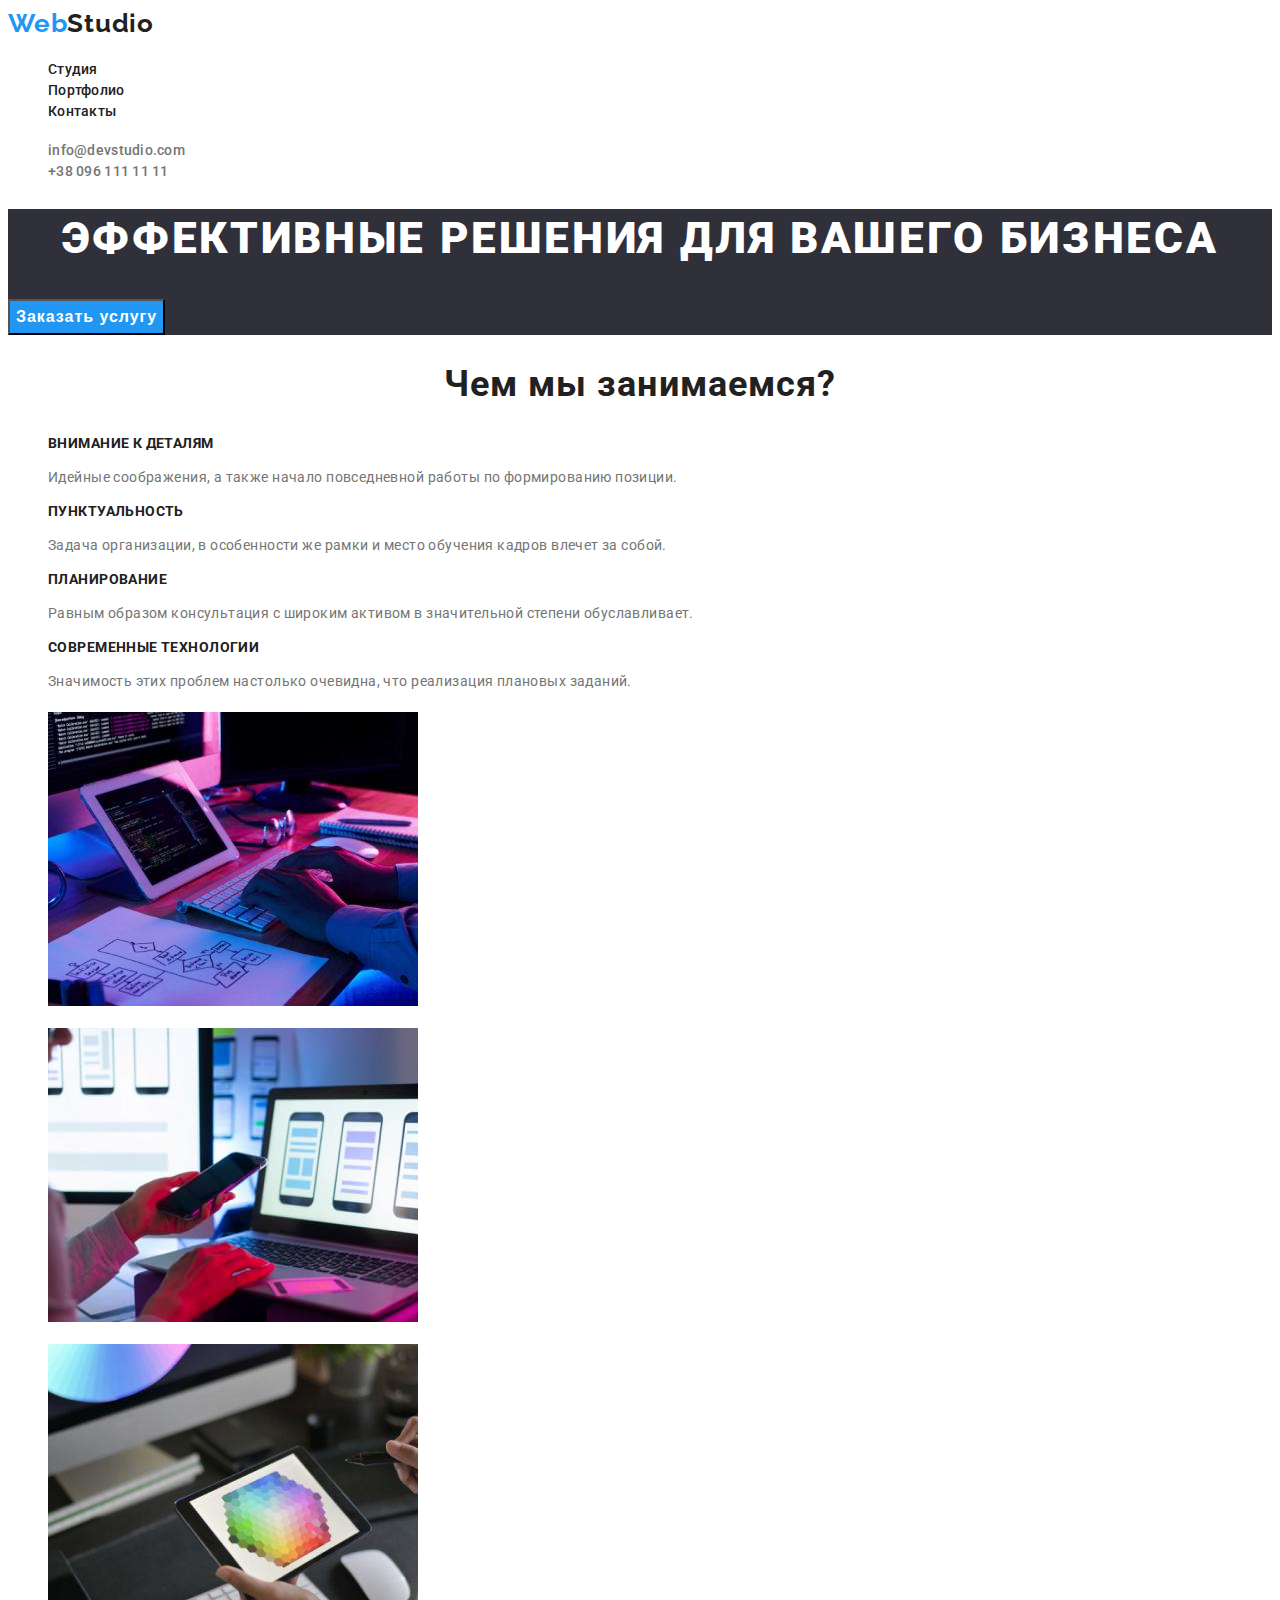
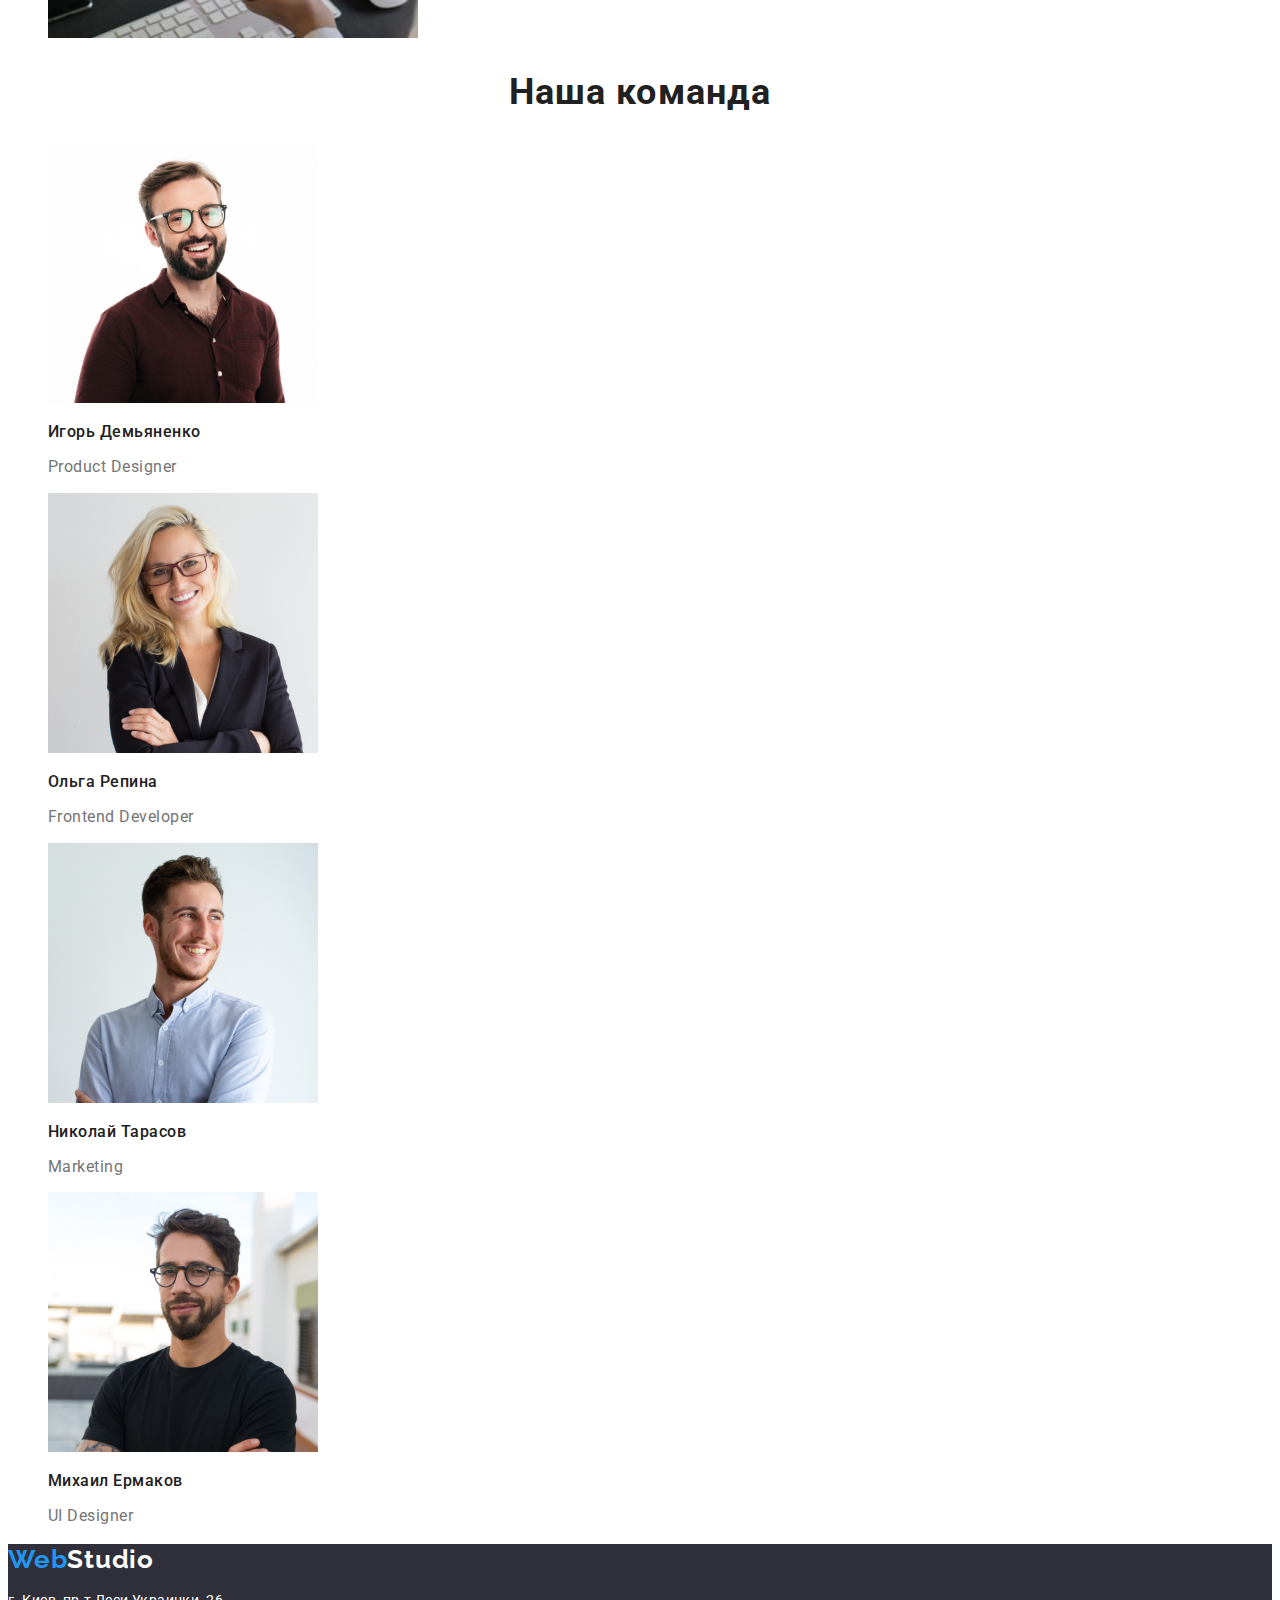
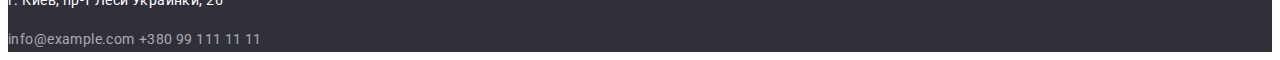
<file: index.html>
<!DOCTYPE html>
<html lang="ru">
  <head>
    <meta charset="UTF-8" />
    <meta http-equiv="X-UA-Compatible" content="IE=edge" />
    <meta name="viewport" content="width=device-width, initial-scale=1.0" />
    <title>Document</title>
    <link rel="preconnect" href="https://fonts.googleapis.com" />
    <link rel="preconnect" href="https://fonts.gstatic.com" crossorigin />
    <link
      href="https://fonts.googleapis.com/css2?family=Raleway:wght@700&family=Roboto:wght@400;500;700;900&display=swap"
      rel="stylesheet"
    />
    <link rel="stylesheet" href="./css/styles.css" />
  </head>
  <body>
    <header class="page-header">
      <a href="./index.html" class="header-logo link"
        ><span class="logo-web">Web</span>Studio
      </a>
      <nav class="header-nav">
        <ul class="list menu-list">
          <li>
            <a class="menu-link link" href="./index.html">Студия</a>
          </li>
          <li>
            <a class="menu-link link" href="./portfolio.html">Портфолио</a>
          </li>
          <li>
            <a class="menu-link link" href="">Контакты</a>
          </li>
        </ul>
      </nav>
      <ul class="contact-menu list">
        <li class="contact-item">
          <a class="contact link" href="mailto:info@devstudio.com"
            >info@devstudio.com
          </a>
        </li>
        <li class="contact-item">
          <a class="contact link" href="tel:+380961111111">+38 096 111 11 11</a>
        </li>
      </ul>
    </header>

    <main>
      <section class="page-section">
        <h1 class="main-title">Эффективные решения для вашего бизнеса</h1>
        <button type="button" class="main-btn">Заказать услугу</button>
      </section>
      <section class="second-section">
        <h2 class="pre-title">Чем мы занимаемся?</h2>
        <ul class="pre-section list">
          <li>
            <h3 class="sub-section">Внимание к деталям</h3>
            <p class="section-text">
              Идейные соображения, а также начало повседневной работы по
              формированию позиции.
            </p>
          </li>
          <li>
            <h3 class="sub-section">Пунктуальность</h3>
            <p class="section-text">
              Задача организации, в особенности же рамки и место обучения кадров
              влечет за собой.
            </p>
          </li>
          <li>
            <h3 class="sub-section">Планирование</h3>
            <p class="section-text">
              Равным образом консультация с широким активом в значительной
              степени обуславливает.
            </p>
          </li>
          <li>
            <h3 class="sub-section">Современные технологии</h3>
            <p class="section-text">
              Значимость этих проблем настолько очевидна, что реализация
              плановых заданий.
            </p>
          </li>
        </ul>
        <ul class="list image">
          <li>
            <img
              src="./images/img-prgrm.jpg"
              alt="Работа за компьютером"
              width="370"
              height="294"
            />
          </li>
        </ul>
        <ul class="list image">
          <li>
            <img
              src="./images/img-phone.jpg"
              alt="Работа с телефоном"
              width="370"
              height="294"
            />
          </li>
        </ul>
        <ul class="list image">
          <li>
            <img
              src="./images/img-pln.jpg"
              alt="Работа с планшетом"
              width="370"
              height="294"
            />
          </li>
        </ul>
      </section>
      <section class="third-section">
        <h2 class="th-section">Наша команда</h2>
        <ul class="list image">
          <li>
            <img
              src="./images/img-smg.jpg"
              alt="Игорь Демьяненко"
              width="270"
              height="260"
            />
            <h3 class="sub-title">Игорь Демьяненко</h3>
            <p class="job-title">Product Designer</p>
          </li>
          <li>
            <img
              src="./images/img-gl.jpg"
              alt="Ольга Репина"
              width="270"
              height="260"
            />
            <h3 class="sub-title">Ольга Репина</h3>
            <p class="job-title">Frontend Developer</p>
          </li>
          <li>
            <img
              src="./images/img-dsr.jpg"
              alt="Николай Тарасов"
              width="270"
              height="260"
            />
            <h3 class="sub-title">Николай Тарасов</h3>
            <p class="job-title">Marketing</p>
          </li>
          <li>
            <img
              src="./images/img-gr.jpg"
              alt="Михаил Ермаков"
              width="270"
              height="260"
            />
            <h3 class="sub-title">Михаил Ермаков</h3>
            <p class="job-title">UI Designer</p>
          </li>
        </ul>
      </section>
    </main>

    <footer class="type-footer">
      <a href="./index.html" class="footer-logo link"
        ><span class="logo-web">Web</span>Studio
      </a>
      <address class="address-contact">
        <p class="street">г. Киев, пр-т Леси Украинки, 26</p>
        <a class="contact-footer link" href="mailto:info@example.com"
          >info@example.com</a
        >
        <a class="contact-footer link" href="tel:+380991111111"
          >+380 99 111 11 11</a
        >
      </address>
    </footer>
  </body>
</html>
</file>
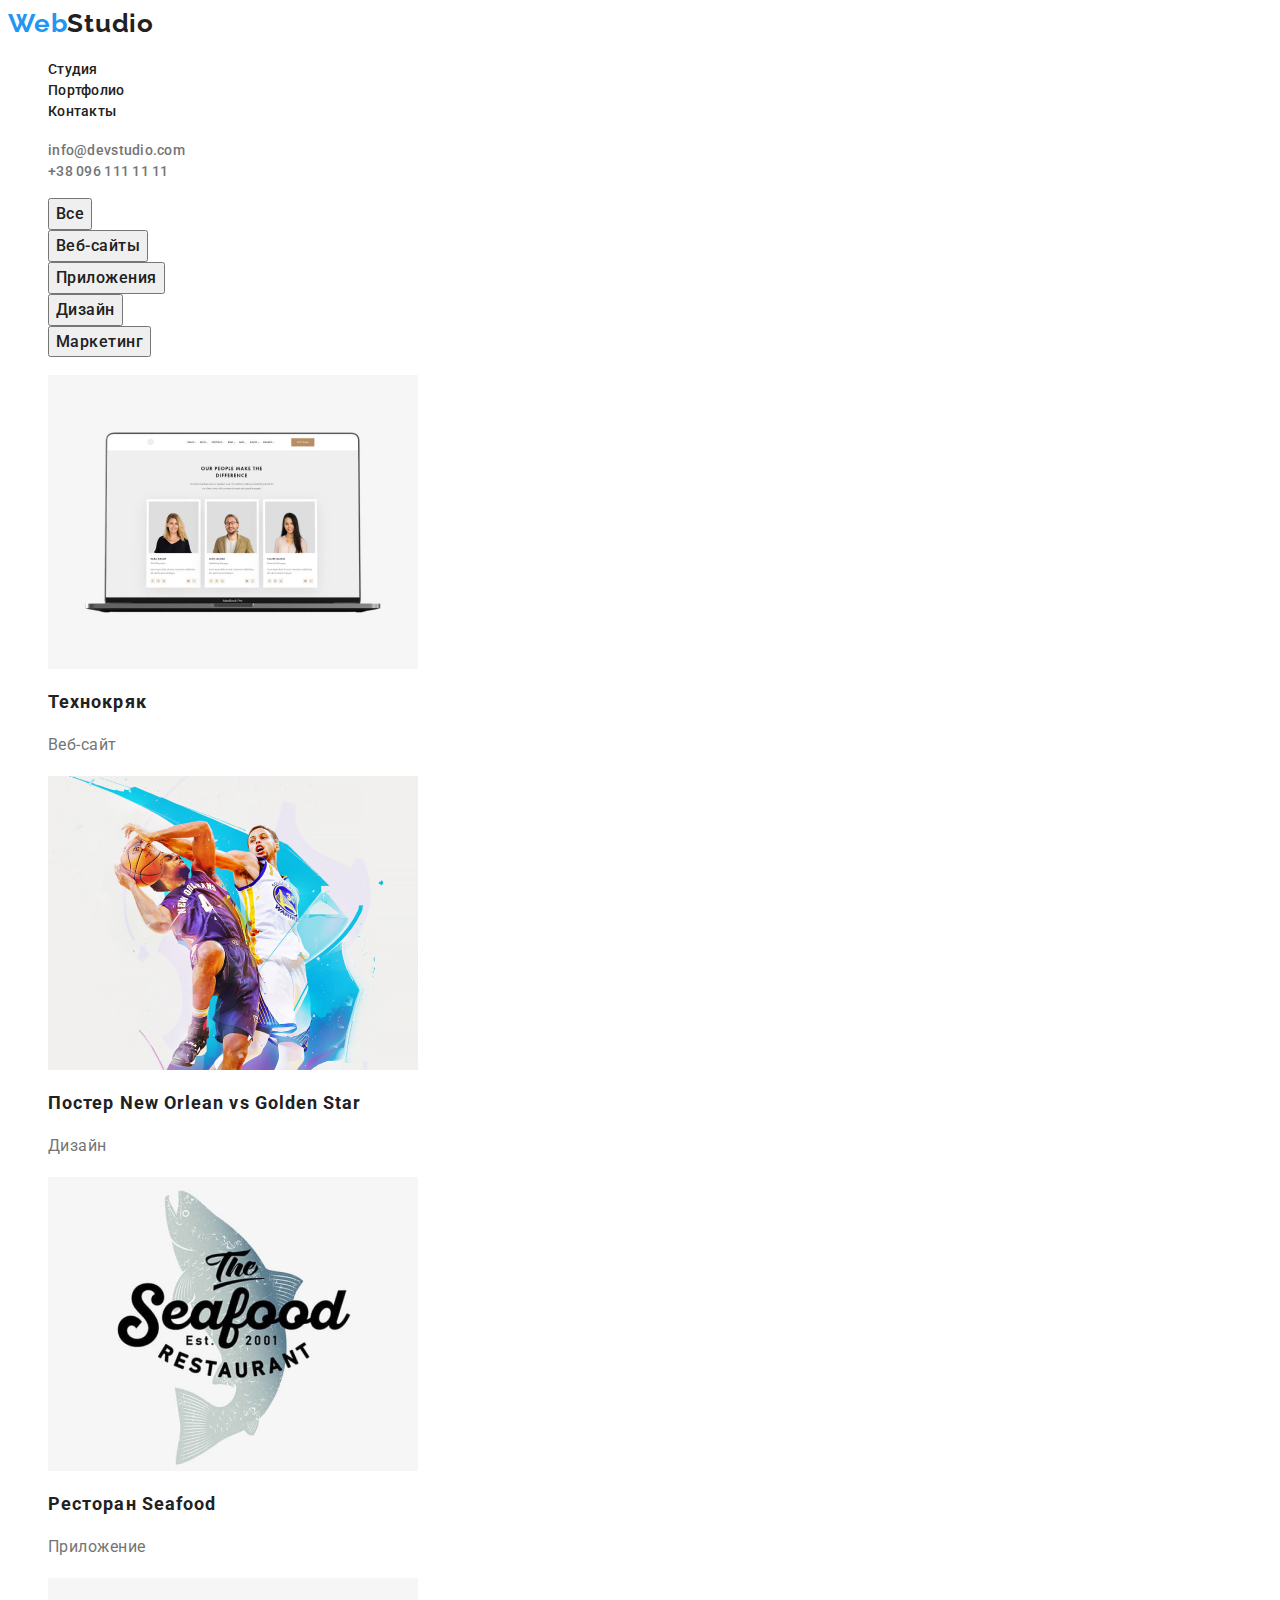
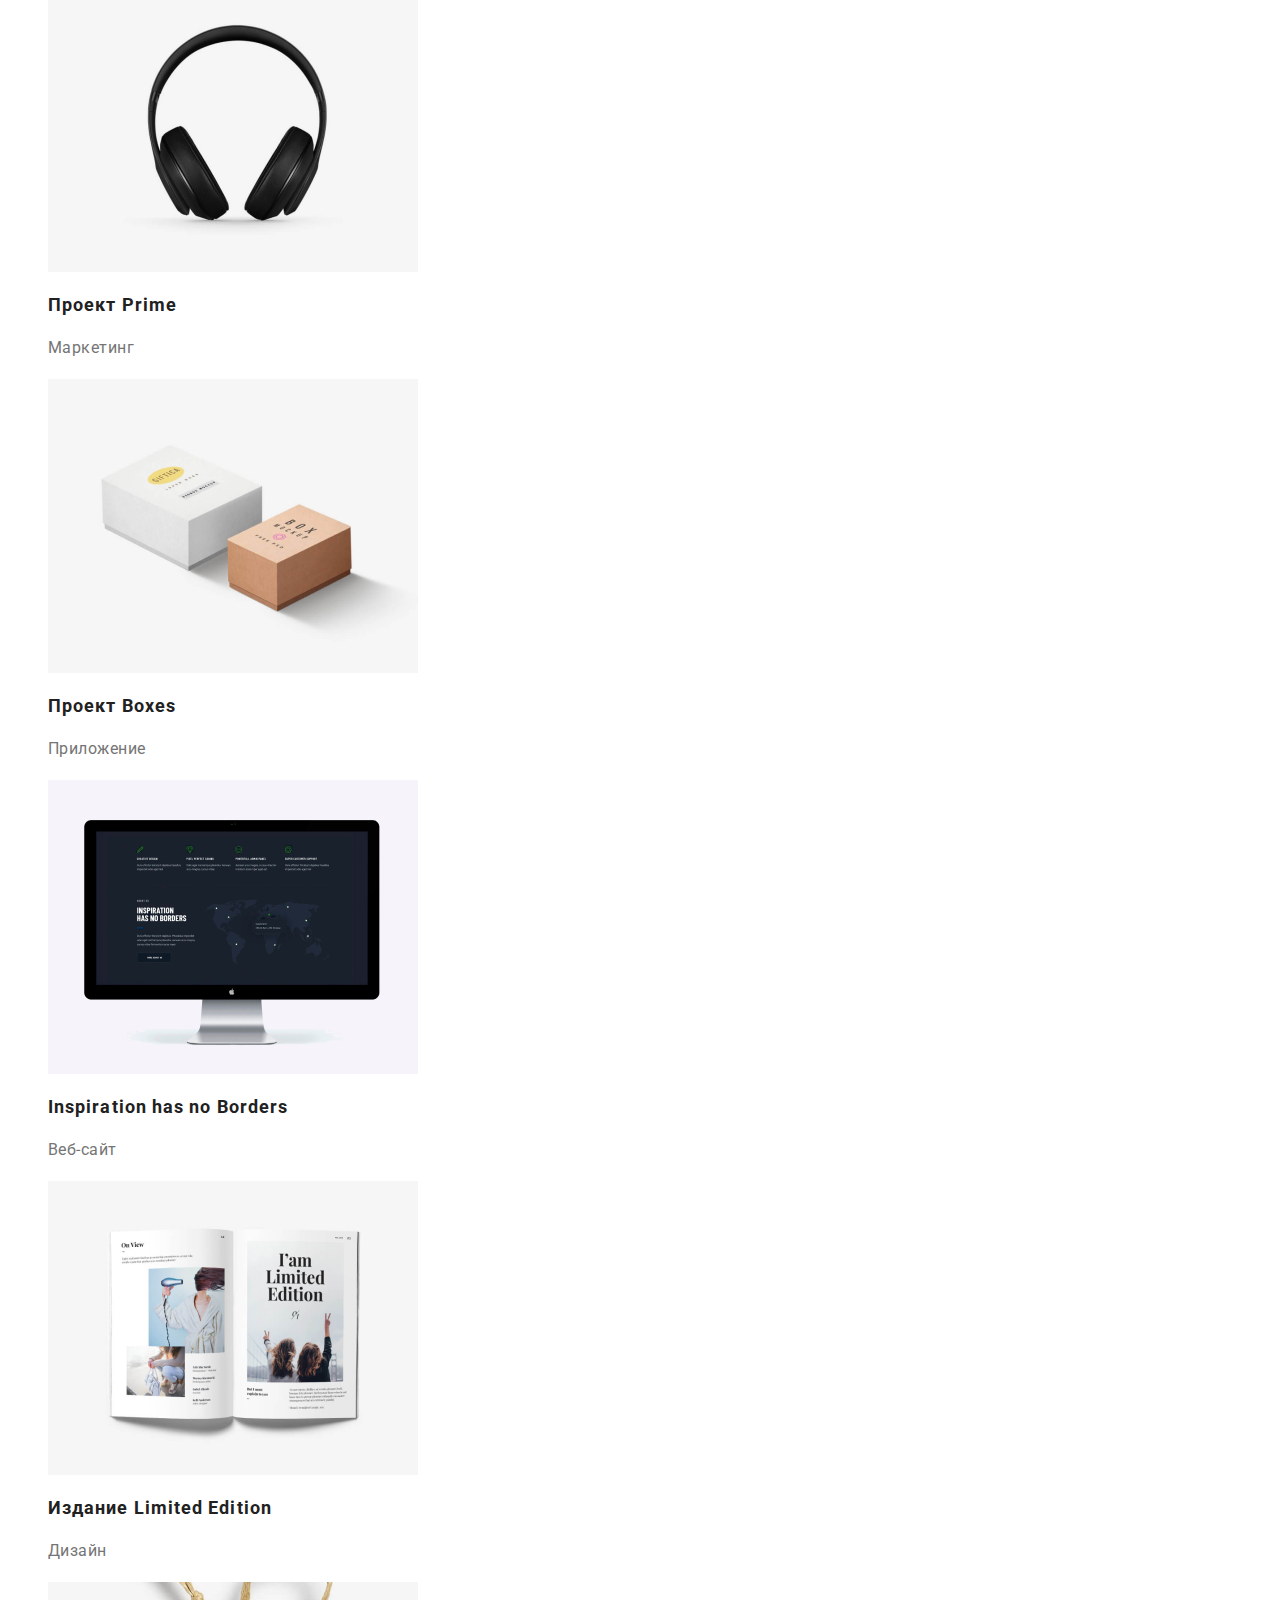
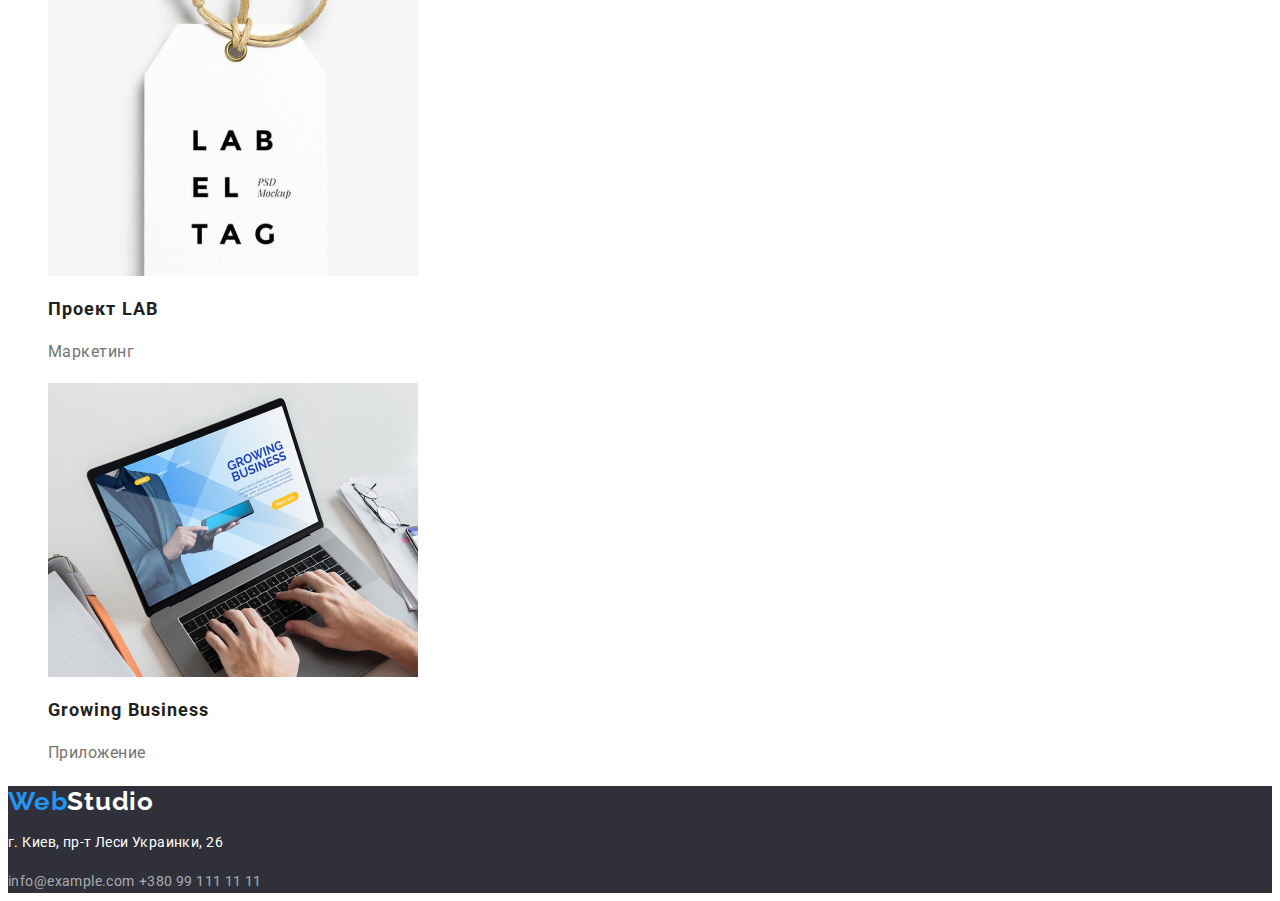
<file: portfolio.html>
<!DOCTYPE html>
<html lang="ru">
  <head>
    <meta charset="UTF-8" />
    <meta http-equiv="X-UA-Compatible" content="IE=edge" />
    <meta name="viewport" content="width=device-width, initial-scale=1.0" />
    <title>Document</title>
    <link rel="preconnect" href="https://fonts.googleapis.com" />
    <link rel="preconnect" href="https://fonts.gstatic.com" crossorigin />
    <link
      href="https://fonts.googleapis.com/css2?family=Raleway:wght@700&family=Roboto:wght@400;500;700;900&display=swap"
      rel="stylesheet"
    />
    <link rel="stylesheet" href="./css/styles.css" />
  </head>
  <body>
    <header class="page-header">
      <a href="./index.html" class="header-logo link"
        ><span class="logo-web">Web</span>Studio
      </a>
      <nav class="header-nav">
        <ul class="list menu-list">
          <li>
            <a class="menu-link link" href="./index.html">Студия</a>
          </li>
          <li>
            <a class="menu-link link" href="./portfolio.html">Портфолио</a>
          </li>
          <li>
            <a class="menu-link link" href="">Контакты</a>
          </li>
        </ul>
      </nav>
      <ul class="contact-menu list">
        <li class="contact-item">
          <a class="contact link" href="mailto:info@devstudio.com"
            >info@devstudio.com
          </a>
        </li>
        <li class="contact-item">
          <a class="contact link" href="tel:+380961111111">+38 096 111 11 11</a>
        </li>
      </ul>
    </header>
    <main class="about-menu">
      <ul class="site-nav list">
        <li><button type="button" class="btn">Все</button></li>
        <li><button type="button" class="btn">Веб-сайты</button></li>
        <li><button type="button" class="btn">Приложения</button></li>
        <li><button type="button" class="btn">Дизайн</button></li>
        <li><button type="button" class="btn">Маркетинг</button></li>
      </ul>
      <ul class="about-setion list">
        <li>
          <img
            src="./images/tehno.jpg"
            alt="ноутбук"
            width="370"
            height="294"
          />
          <h3 class="about-title">Технокряк</h3>
          <p class="about-text">Веб-сайт</p>
        </li>
        <li>
          <img
            src="./images/poster.jpg"
            alt="постер баскетбол"
            width="370"
            height="294"
          />
          <h3 class="about-title">Постер New Orlean vs Golden Star</h3>
          <p class="about-text">Дизайн</p>
        </li>
        <li>
          <img
            src="./images/rest.jpg"
            alt="Рыбный ресторан"
            width="370"
            height="294"
          />
          <h3 class="about-title">Ресторан Seafood</h3>
          <p class="about-text">Приложение</p>
        </li>
        <li>
          <img
            src="./images/sound.jpg"
            alt="Наушники"
            width="370"
            height="294"
          />
          <h3 class="about-title">Проект Prime</h3>
          <p class="about-text">Маркетинг</p>
        </li>
        <li>
          <img src="./images/box.jpg" alt="коробки" width="370" height="294" />
          <h3 class="about-title">Проект Boxes</h3>
          <p class="about-text">Приложение</p>
        </li>
        <li>
          <img
            src="./images/comp.jpg"
            alt="Компьютер"
            width="370"
            height="294"
          />
          <h3 class="about-title">Inspiration has no Borders</h3>
          <p class="about-text">Веб-сайт</p>
        </li>
        <li>
          <img
            src="./images/journale.jpg"
            alt="Издание"
            width="370"
            height="294"
          />
          <h3 class="about-title">Издание Limited Edition</h3>
          <p class="about-text">Дизайн</p>
        </li>
        <li>
          <img
            src="./images/lab.jpg"
            alt="Проджект Лэб"
            width="370"
            height="294"
          />
          <h3 class="about-title">Проект LAB</h3>
          <p class="about-text">Маркетинг</p>
        </li>
        <li>
          <img
            src="./images/groving.jpg"
            alt="Поиск в интернете"
            width="370"
            height="294"
          />
          <h3 class="about-title">Growing Business</h3>
          <p class="about-text">Приложение</p>
        </li>
      </ul>
    </main>
    <footer class="type-footer">
      <a href="./index.html" class="footer-logo link"
        ><span class="logo-web">Web</span>Studio
      </a>
      <address class="address-contact">
        <p class="street">г. Киев, пр-т Леси Украинки, 26</p>
        <a class="contact-footer link" href="mailto:info@example.com"
          >info@example.com</a
        >
        <a class="contact-footer link" href="tel:+380991111111"
          >+380 99 111 11 11</a
        >
      </address>
    </footer>
  </body>
</html>
</file>
<file: css/styles.css>
:root {
  --header-collor: #212121;
  --primary-text-color: #212121;
  --second-text-color: #757575;
  --primary-title-collor: #ffffff;
  --accent-color: #2196f3;
  --back-color: #2f303a;
  --last-contact-color: rgba(255, 255, 255, 0.6);
}

body {
  font-family: "Roboto", sans-serif;
  font-size: 18px;
  font-weight: 500;
}

/*---------header----------*/
.list {
  list-style: none;
}
.link {
  text-decoration: none;
}
.logo-web {
  font-family: "Raleway", sans-serif;
  font-weight: 700;
  font-size: 26px;
  line-height: 1.19;
  letter-spacing: 0.03em;
  color: var(--accent-color);
}
.header-logo {
  font-family: "Raleway", sans-serif;
  font-weight: 700;
  font-size: 26px;
  line-height: 1.19;
  letter-spacing: 0.03em;
  color: var(--primary-text-color);
}
.menu-link {
  font-weight: 500;
  font-size: 14px;
  line-height: 1.14;
  letter-spacing: 0.02em;
  color: var(--header-collor);
}
.menu-link:hover,
.menu-link:focus {
  color: var(--accent-color);
}
.contact {
  font-weight: 500;
  font-size: 14px;
  line-height: 1.14;
  letter-spacing: 0.02em;
  color: var(--second-text-color);
}
.contact:hover,
.contact:focus {
  color: var(--accent-color);
}
/* --------------section---------- */
.page-section {
  background-color: var(--back-color);
}

.main-title {
  font-weight: 900;
  font-size: 44px;
  line-height: 1.36;
  text-align: center;
  letter-spacing: 0.06em;
  text-transform: uppercase;
  color: var(--primary-title-collor);
}

.main-btn {
  font-weight: bold;
  font-size: 16px;
  line-height: 1.87;
  letter-spacing: 0.06em;
  color: var(--primary-title-collor);
  background-color: var(--accent-color);
}
/* ----------main-section--------------- */
.pre-title {
  font-weight: bold;
  font-size: 36px;
  line-height: 1.16;
  text-align: center;
  letter-spacing: 0.03em;
  color: var(--primary-text-color);
}
.sub-section {
  font-weight: bold;
  font-size: 14px;
  line-height: 1.14;
  letter-spacing: 0.03em;
  text-transform: uppercase;
  color: var(--primary-text-color);
}
.section-text {
  font-weight: 400;
  font-size: 14px;
  line-height: 1.71;
  letter-spacing: 0.03em;
  color: var(--second-text-color);
}
/* ------------third-section---------------- */
.th-section {
  font-weight: bold;
  font-size: 36px;
  line-height: 1.16;
  text-align: center;
  letter-spacing: 0.03em;
  color: var(--primary-text-color);
}
.sub-title {
  font-weight: 500;
  font-size: 16px;
  line-height: 1.18;
  letter-spacing: 0.03em;
  color: var(--primary-text-color);
}
.job-title {
  font-weight: 400;
  font-size: 16px;
  line-height: 1.18;
  letter-spacing: 0.03em;
  color: var(--second-text-color);
}
/* ---------footer------------- */
.type-footer {
  background-color: var(--back-color);
}
.street {
  font-style: normal;
  font-weight: normal;
  font-size: 14px;
  line-height: 1.71;
  letter-spacing: 0.03em;
  color: var(--primary-title-collor);
}
.contact-footer {
  font-style: normal;
  font-weight: normal;
  font-size: 14px;
  line-height: 1.71;
  letter-spacing: 0.03em;
  color: var(--last-contact-color);
}
.contact-footer:focus,
.contact-footer:hover {
  color: var(--accent-color);
}
.footer-logo {
  font-family: Raleway;
  font-weight: 700;
  font-size: 26px;
  line-height: 1.19;
  letter-spacing: 0.03em;
  color: var(--primary-title-collor);
}

/* ------------portfolio.html-------------- */
.btn {
  font-family: Roboto;
  font-weight: 500;
  font-size: 16px;
  line-height: 1.62;
  text-align: center;
  letter-spacing: 0.03em;
  color: var(--primary-text-color);
}
.btn:hover,
btn:focus {
  background-color: var(--accent-color);
  color: var(--primary-title-collor);
}
.about-title {
  font-weight: bold;
  font-size: 18px;
  letter-spacing: 0.06em;
  color: var(--primary-text-color);
}
.about-text {
  font-weight: 400;
  font-size: 16px;
  line-height: 1.87;
  letter-spacing: 0.03em;
  color: var(--second-text-color);
}
</file>
